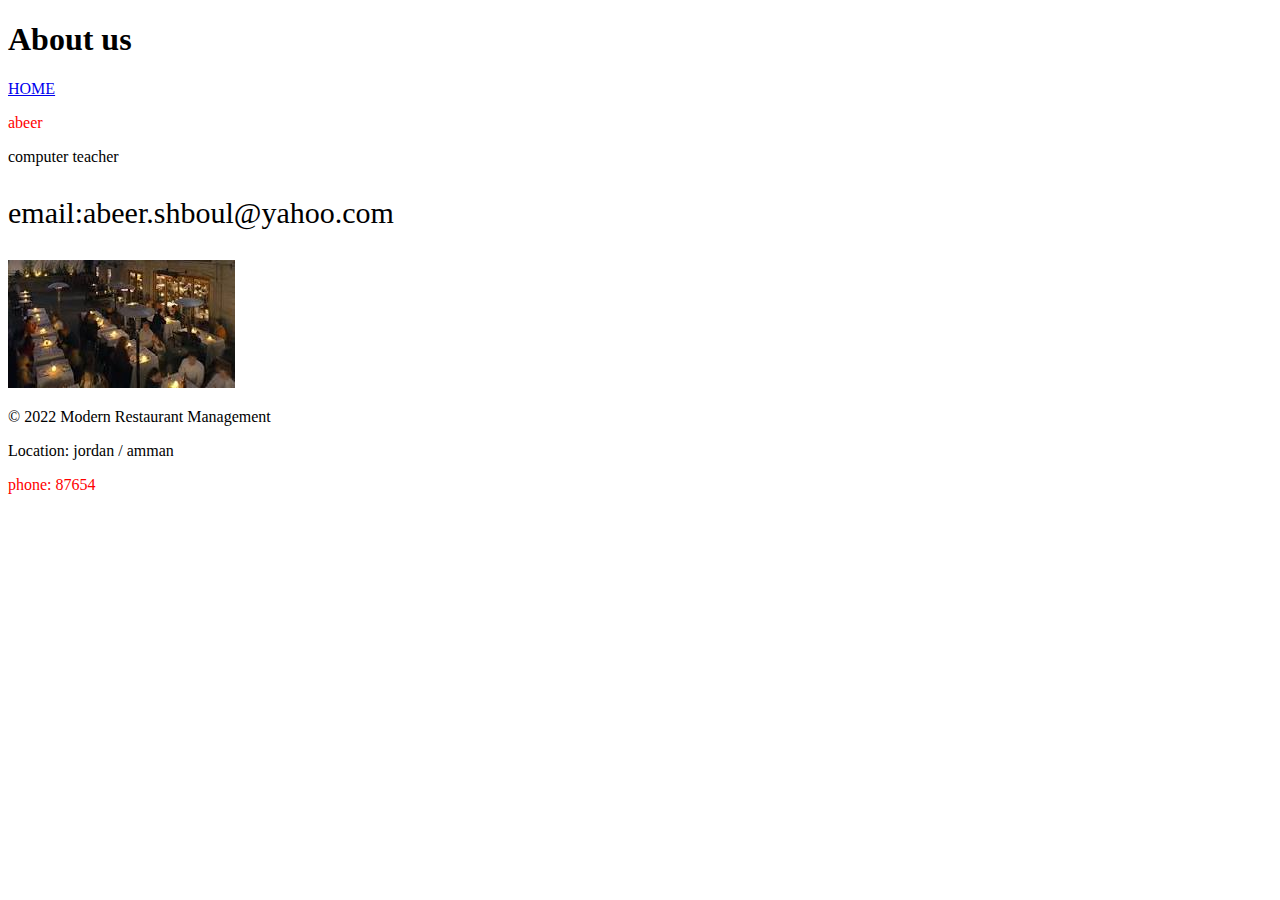
<file: about.html>
<!DOCTYPE html>
<html lang="en">
<head>
    <meta charset="UTF-8">
    <meta http-equiv="X-UA-Compatible" content="IE=edge">
    <meta name="viewport" content="width=, initial-scale=1.0">
    <title>Document</title>
</head>
<body>
    <header>
<h1>About us</h1>
<nav>
    <a href="./index.html">HOME</a>

</nav>
    </header>
    <main>
        <p style="color:red ;">abeer</p>
        <span style="color:rad ;">computer teacher</span> 
        <p style="font-size:30px ;">email:abeer.shboul@yahoo.com</p>


<img src="[data-uri]">
    </main>
    <footer>
        <p <strong>© 2022 Modern Restaurant Management</p>
        <p style="color:rad ;">Location: jordan / amman</p>
        <p style="color: red;">phone: 87654</p>
    </footer>
    
</body>
</html>
</file>
